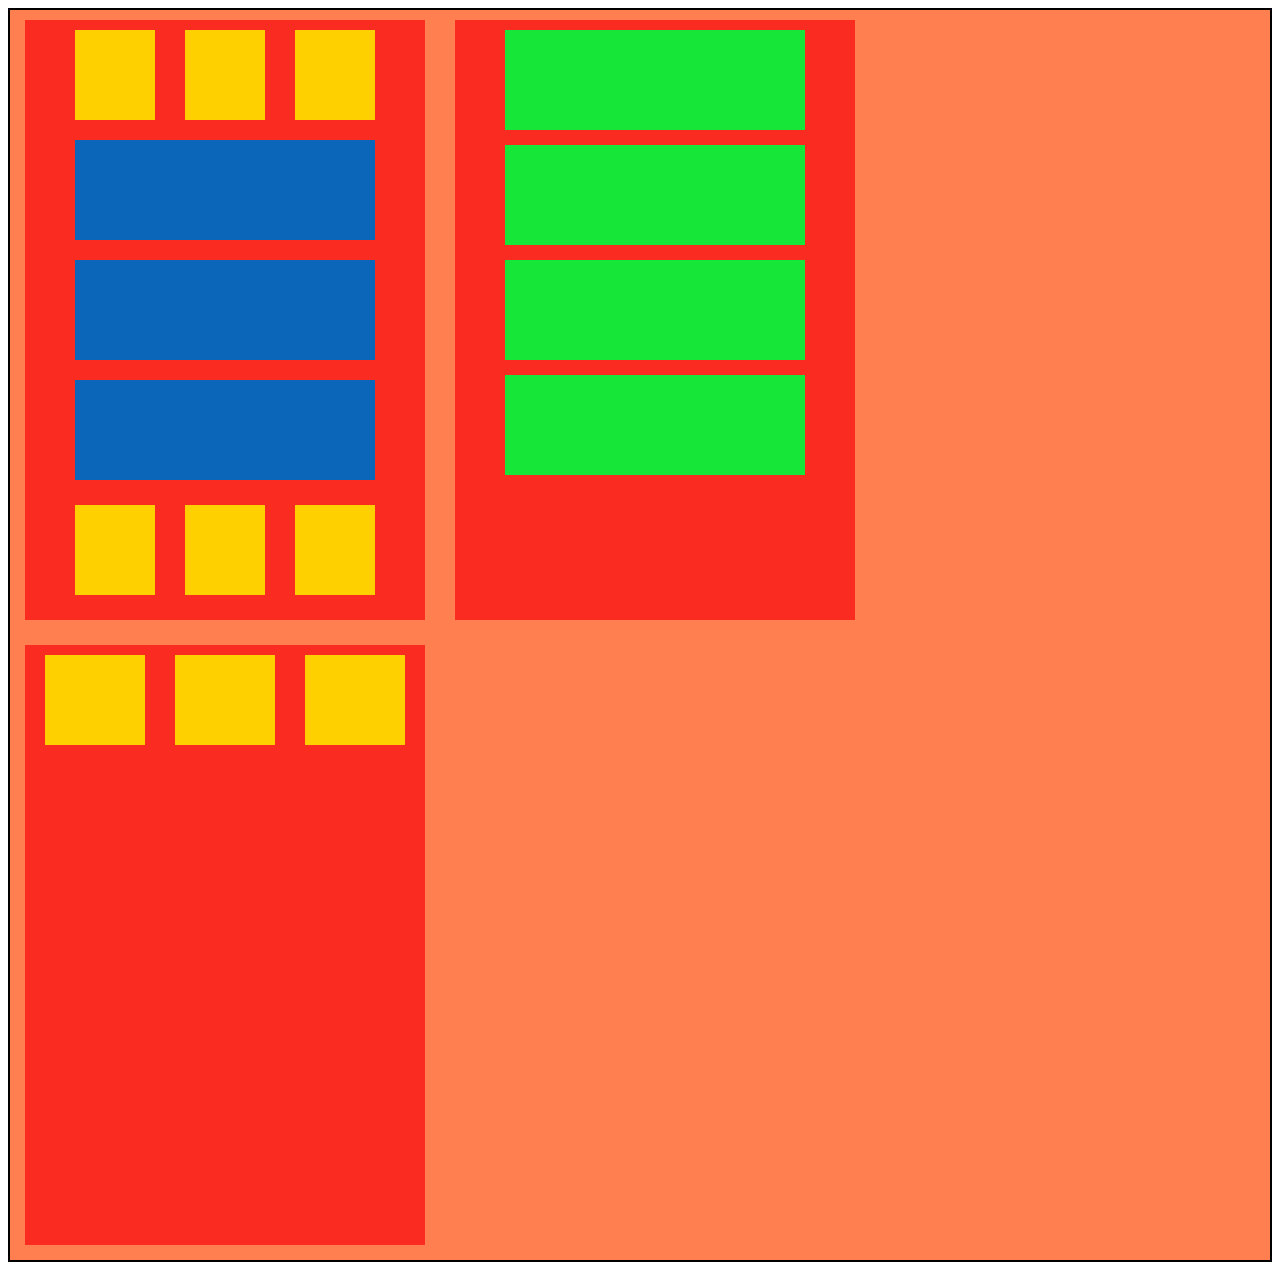
<file: index.html>
<!DOCTYPE html>
<html lang="en">
<head>
    <meta charset="UTF-8">
    <meta name="viewport" content="width=device-width, initial-scale=1.0">
    <link rel="stylesheet" href="css/estilos.css">
    <title>Tarea2</title>
</head>
<body>
    <div class="principal">
        <div class="caja">
            <div class="contenedor">
                 <div class="cajaA1"></div>
                 <div class="cajaA1"></div>
                 <div class="cajaA1"></div>
            </div>
             <div class="centro">
                <div class="cajaM2"></div>
                <div class="cajaM2"></div>
                <div class="cajaM2"></div>
             </div>
            <div class="contenedor">
                <div class="cajaB"></div>
                <div class="cajaB"></div>
                <div class="cajaB"></div>
             </div>
                 
        </div>
        <div class="caja">
            <div class="cenCaja"></div>
            <div class="cenCaja"></div>
            <div class="cenCaja"></div>
            <div class="cenCaja"></div>
        </div>
        <div class="caja">
           <div class="contenedor">
              <div class="dereCaja"></div>
             <div class="dereCaja"></div>
             <div class="dereCaja"></div>
           </div>
        </div>
    </div>
    
</body>
</html>
</file>
<file: css/estilos.css>
.principal
{
    background-color: coral;
    border: 2px solid #000;
    display: flex;
    flex-direction: row;
    flex-wrap: wrap;

}
.caja
{

    background-color:rgba(248, 19, 19, 0.76);
    
    margin-left: 15px;
    width: 400px;
    height: 600px;
    margin-right: 15px;
    margin-top: 10px;
    margin-bottom: 15px;
}
.contenedor{
    display: flex;
    justify-content: center;
    align-items: center;
    
    }
.centro
    {
       display: flex;
        flex-direction: column;
        justify-content: center;
        align-items: center;
    }
.cajaA1{
    background-color:rgb(255, 208, 0);
   
    margin-left: 15px;
    display: flexbox;
    width: 80px;
    height: 90px;
    margin-right: 15px;
    margin-top: 10px;
    margin-bottom: 15px;
}
.cajaM2{
 background-color:rgb(11, 102, 186);
   
    margin-left: 15px;
    width: 300px;
    height: 100px;
    margin-right: 15px;
    margin-top: 5px;
    margin-bottom: 15px;


}
.cajaB{

    background-color:rgb(255, 208, 0);
   
    margin-left: 15px;
    display: flexbox;
    width: 80px;
    height: 90px;
    margin-right: 15px;
    margin-top: 10px;
    margin-bottom: 15px;
}
.cenCaja{
    background-color:rgb(21, 230, 56);
   display: flex;
    margin-left: 15px;
    width: 300px;
  height: 100px;
    margin-left: 50px;
    margin-right: 25px;
    margin-top: 10px;
    margin-bottom: 15px;
}
.dereCaja{
 
    
    background-color:rgb(255, 208, 0);
    
  
    margin-left: 15px;
    display: flexbox;
    width: 100px;
    height: 90px;
    margin-right: 15px;
    margin-top: 10px;
    margin-bottom: 15px;

}
</file>
